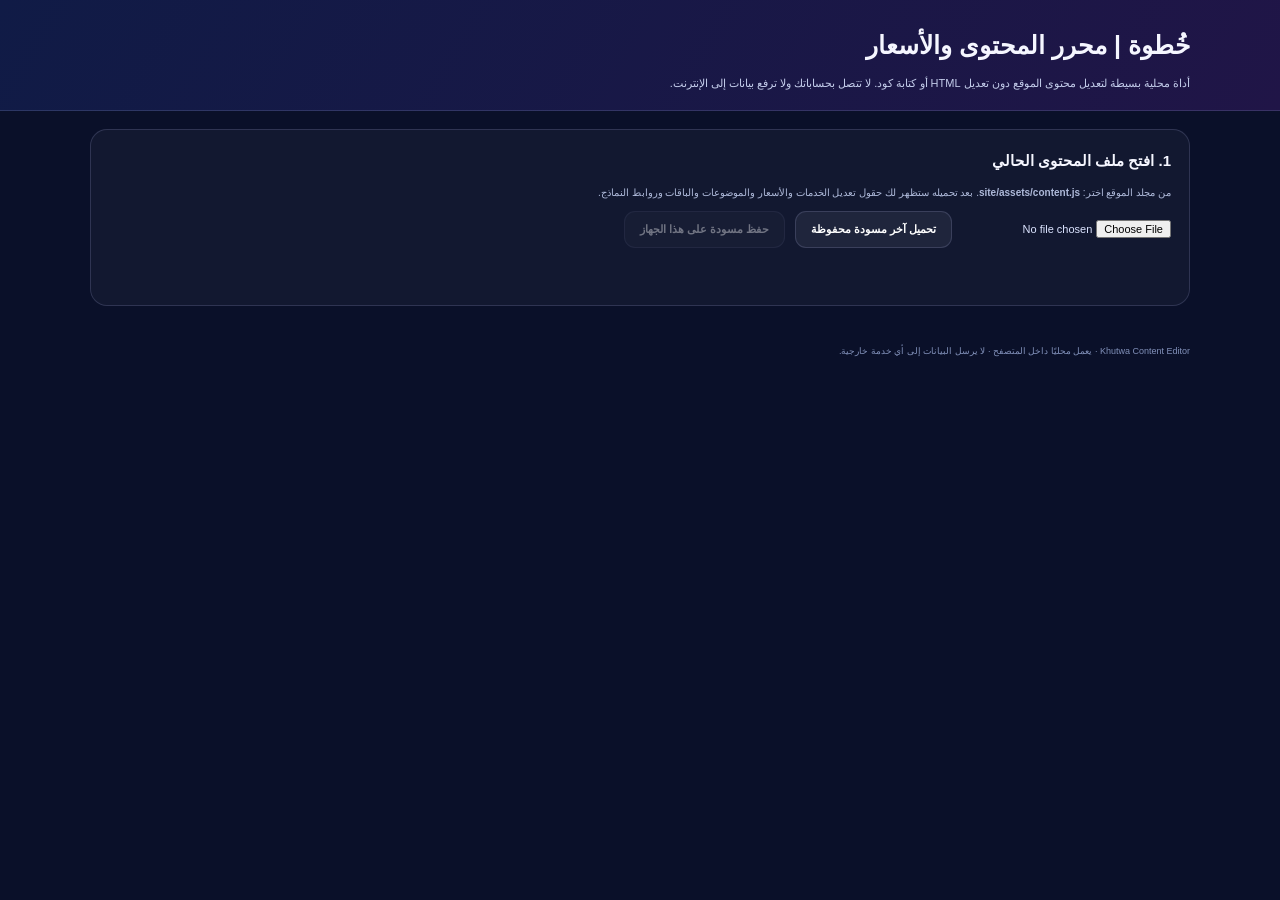
<file: content-editor.html>
<!doctype html>
<html lang="ar" dir="rtl">
<head>
<meta charset="utf-8"><meta name="viewport" content="width=device-width,initial-scale=1"><meta name="theme-color" content="#0a1029"><title>Khutwa Content Editor</title>
<style>
:root{--bg:#0a1029;--panel:#111b3d;--line:rgba(190,200,255,.16);--ink:#f5f6ff;--muted:#aeb9d9;--blue:#5577ff;--purple:#a66aff;--mint:#9ff1df}*{box-sizing:border-box}body{margin:0;background:var(--bg);color:var(--ink);font-family:Tahoma,Arial,sans-serif;line-height:1.7}.wrap{width:min(1100px,calc(100% - 28px));margin:auto}.header{padding:24px 0 18px;border-bottom:1px solid var(--line);background:linear-gradient(120deg,#101b46,#201547)}.header h1{font-size:25px;margin:0}.header p{font-size:11px;color:#c4cdeb;margin:7px 0 0}.panel{background:rgba(255,255,255,.035);border:1px solid var(--line);border-radius:17px;padding:18px;margin:18px 0}.button{border:0;border-radius:11px;padding:11px 15px;background:linear-gradient(120deg,var(--blue),var(--purple));color:white;font-weight:900;font-family:inherit;font-size:11px;cursor:pointer}.button.secondary{background:rgba(255,255,255,.06);border:1px solid var(--line)}.button:disabled{opacity:.4;cursor:not-allowed}.row{display:flex;gap:10px;flex-wrap:wrap;align-items:center}.status{color:var(--mint);font-size:10px;min-height:19px}.muted{color:var(--muted);font-size:10px}.tabs{display:flex;gap:7px;overflow:auto;margin:14px 0}.tab{padding:9px 12px;border:1px solid var(--line);background:rgba(255,255,255,.035);color:#dce4ff;border-radius:10px;white-space:nowrap;font-size:10px;font-weight:900}.tab.active{background:rgba(94,105,255,.22);border-color:rgba(166,150,255,.4)}.editor-section{display:none}.editor-section.active{display:block}.field{display:grid;gap:5px;margin:10px 0}.field label{font-size:10px;color:#dfe5ff;font-weight:900}.field input,.field textarea,.field select{width:100%;padding:10px 11px;border:1px solid var(--line);border-radius:10px;background:#080f28;color:#fff;font-family:inherit;font-size:11px}.field textarea{min-height:74px;resize:vertical}.grid{display:grid;grid-template-columns:repeat(2,1fr);gap:12px}.item{border:1px solid var(--line);border-radius:13px;padding:13px;margin:10px 0;background:rgba(0,0,0,.12)}.item h3{font-size:12px;margin:0 0 6px}.item-top{display:flex;justify-content:space-between;gap:10px;align-items:center}.badge{font-size:9px;color:#c4baff}.hidden{display:none!important}.file-input{font-size:11px;color:#dce4ff;max-width:100%}.warning{border-right:3px solid #d9b568;padding:10px 12px;background:rgba(217,181,104,.07);font-size:10px;color:#e9dbbc;border-radius:8px}.footer{color:#8190b9;font-size:9px;padding:20px 0 40px}@media(max-width:650px){.grid{grid-template-columns:1fr}.header h1{font-size:21px}}
</style>
</head>
<body>
<header class="header"><div class="wrap"><h1>خُطوة | محرر المحتوى والأسعار</h1><p>أداة محلية بسيطة لتعديل محتوى الموقع دون تعديل HTML أو كتابة كود. لا تتصل بحساباتك ولا ترفع بيانات إلى الإنترنت.</p></div></header>
<main class="wrap">
  <section class="panel">
    <h2 style="font-size:15px;margin:0 0 8px">1. افتح ملف المحتوى الحالي</h2>
    <p class="muted">من مجلد الموقع اختر: <b>site/assets/content.js</b>. بعد تحميله ستظهر لك حقول تعديل الخدمات والأسعار والموضوعات والباقات وروابط النماذج.</p>
    <div class="row"><input id="fileInput" class="file-input" type="file" accept=".js,.txt,application/javascript,text/plain"><button class="button secondary" id="loadDraft" type="button">تحميل آخر مسودة محفوظة</button><button class="button secondary" id="saveDraft" type="button" disabled>حفظ مسودة على هذا الجهاز</button></div>
    <p class="status" id="loadStatus" role="status"></p>
  </section>
  <div id="editor" class="hidden">
    <div class="tabs" role="tablist">
      <button class="tab active" data-tab="services">الخدمات والأسعار</button>
      <button class="tab" data-tab="topics">مكتبة الموضوعات</button>
      <button class="tab" data-tab="packages">الباقات</button>
      <button class="tab" data-tab="integrations">Google والتواصل</button>
      <button class="tab" data-tab="brand">الرئيسية والرؤية</button>
    </div>
    <section class="editor-section active" id="tab-services">
      <div class="panel"><h2 style="font-size:15px;margin:0">تسعير مكتبة الموضوعات</h2><div class="field"><label>سعر الموضوع الواحد بالدولار</label><input id="topicPrice" type="number" min="0" step="0.5"></div><p class="muted">السعر الأساسي المقترح للإطلاق: 3 دولارات للموضوع. لا تُخزن نسب الخصومات الداخلية أو أسعار التفاوض في ملف JavaScript العام للموقع؛ تحفظ في ملف سياسة التسعير الداخلي.</p></div>
      <div id="serviceEditor"></div>
    </section>
    <section class="editor-section" id="tab-topics"><div class="panel"><h2 style="font-size:15px;margin:0">موضوعات المكتبة</h2><p class="muted">عدّل اسم الموضوع ونتيجته التعليمية باللغتين. لا تكتب أن الموضوع مسجل أو جاهز؛ حالة التجهيز تُدار داخليًا ولا تظهر للعميل.</p><div id="topicEditor"></div></div></section>
    <section class="editor-section" id="tab-packages"><div class="panel"><h2 style="font-size:15px;margin:0">الباقات والتجميعات المقترحة</h2><p class="muted">عدّل الأسماء والوصف ومكونات الباقة باستخدام معرّفات الخدمات والموضوعات. الخصومات الخاصة لا تُعرض كنسب على الموقع.</p><div id="packageEditor"></div></div></section>
    <section class="editor-section" id="tab-integrations">
      <div class="panel"><h2 style="font-size:15px;margin:0">بيانات التواصل</h2><div class="grid"><div class="field"><label>البريد الرسمي</label><input id="contactEmail"></div><div class="field"><label>رقم واتساب مع كود الدولة دون +</label><input id="contactWhatsApp"></div><div class="field"><label>رابط LinkedIn</label><input id="contactLinkedIn"></div><div class="field"><label>رابط كتالوج WhatsApp المباشر (اختياري)</label><input id="catalogUrl"></div><div class="field"><label>معرّف Google Analytics 4 (اختياري ويبدأ G-)</label><input id="gaId"></div></div></div>
      <div class="panel"><h2 style="font-size:15px;margin:0">روابط Google Forms</h2><p class="muted">أنشئ النماذج من حساب خُطوة، ثم ألصق روابطها هنا. لا تدخل كلمة مرور أو مفتاحًا سريًا.</p><div id="formUrlEditor"></div></div>
      <div class="panel"><h2 style="font-size:15px;margin:0">معرّفات حقول النماذج (entry IDs)</h2><p class="muted">لكل نموذج خريطة مستقلة. استخدم رابط الحصول على إجابة معبأة مسبقًا من Google Forms، واستخرج رقم كل حقل من رابط entry.123.</p><div id="entryEditor"></div></div>
    </section>
    <section class="editor-section" id="tab-brand">
      <div class="panel"><h2 style="font-size:15px;margin:0">النصوص الرئيسية</h2><div class="field"><label>العنوان الرئيسي — عربي</label><input id="heroTitleAr"></div><div class="field"><label>العنوان الرئيسي — English</label><input id="heroTitleEn"></div><div class="field"><label>الوصف الرئيسي — عربي</label><textarea id="heroSubtitleAr"></textarea></div><div class="field"><label>الوصف الرئيسي — English</label><textarea id="heroSubtitleEn"></textarea></div></div>
      <div class="panel"><h2 style="font-size:15px;margin:0">رؤية خُطوة</h2><div class="field"><label>عنوان الرؤية — عربي</label><input id="visionTitleAr"></div><div class="field"><label>عنوان الرؤية — English</label><input id="visionTitleEn"></div><div class="field"><label>نص الرؤية — عربي</label><textarea id="visionBodyAr"></textarea></div><div class="field"><label>نص الرؤية — English</label><textarea id="visionBodyEn"></textarea></div></div>
    </section>
    <section class="panel">
      <div class="row"><button class="button" id="exportBtn" type="button">تصدير ملف content.js المحدث</button><button class="button secondary" id="downloadJson" type="button">تنزيل نسخة JSON للنسخ الاحتياطي</button><button class="button secondary" id="resetBtn" type="button">إعادة تحميل الملف الأصلي</button></div>
      <p class="status" id="exportStatus" role="status"></p>
      <p class="warning">بعد التصدير: استبدل الملف <b>site/assets/content.js</b> بالملف الجديد داخل GitHub. لا ترفع ملف المحرر بدل ملف الموقع، ولا تعدّل ملفات الهوية أو الصفحة الرئيسية عند تغيير الأسعار فقط.</p>
    </section>
  </div>
  <div class="footer">Khutwa Content Editor · يعمل محليًا داخل المتصفح · لا يرسل البيانات إلى أي خدمة خارجية.</div>
</main>
<script>
(()=>{
'use strict';
let data=null,original=null;
const $=s=>document.querySelector(s);const $$=s=>Array.from(document.querySelectorAll(s));
const formKeys=['general','profileCreation','profileDevelopment','videoCreation','videoDevelopment','topicSession','marketReview','promotion','multiService','futureVision'];
const fieldKeys=['name','whatsapp','email','country','subject','experience','currentPlatform','targetPlatform','profileLink','selectedItems','videoType','videoPlatform','videoDuration','footage','promotion','marketCountry','marketLearnerLanguage','customTopics','goal','campaignBudget','preferredChannel','consent'];
function parseContent(text){const marker='window.KHUTWA_DATA';const at=text.indexOf('=');if(!text.includes(marker)||at<0)throw new Error('الملف ليس content.js الخاص بخُطوة.');let raw=text.slice(at+1).trim();if(raw.endsWith(';'))raw=raw.slice(0,-1);return JSON.parse(raw);}
function setPath(path,value){const parts=path.split('.');let ref=data;for(let i=0;i<parts.length-1;i++)ref=ref[parts[i]];ref[parts.at(-1)]=value;}
function field(label,path,value,type='text'){return `<div class="field"><label>${label}</label><input data-path="${path}" type="${type}" value="${String(value??'').replace(/&/g,'&amp;').replace(/"/g,'&quot;')}" /></div>`;}
function area(label,path,value){return `<div class="field"><label>${label}</label><textarea data-path="${path}">${String(value??'').replace(/&/g,'&amp;').replace(/</g,'&lt;')}</textarea></div>`;}
function render(){if(!data)return;$('#editor').classList.remove('hidden');$('#saveDraft').disabled=false;
 $('#topicPrice').value=data.pricing.topicPrice;
 $('#serviceEditor').innerHTML=data.services.map((s,i)=>`<div class="item"><div class="item-top"><h3>${s.title.ar}</h3><span class="badge">${s.id}</span></div><div class="grid">${field('الاسم بالعربية',`services.${i}.title.ar`,s.title.ar)}${field('Name in English',`services.${i}.title.en`,s.title.en)}${field('السعر بالدولار (اتركه فارغًا لعرض سعر)',`services.${i}.price`,s.price??'','number')}${field('وصف مختصر بالعربية',`services.${i}.short.ar`,s.short.ar)}${field('Short description in English',`services.${i}.short.en`,s.short.en)}${area('التسليمات — عربي (كل بند في سطر)',`services.${i}.includes.ar`,s.includes.ar.join('\n'))}${area('Deliverables — English (one per line)',`services.${i}.includes.en`,s.includes.en.join('\n'))}${area('المدة',`services.${i}.delivery.ar`,s.delivery.ar)}${area('Payment terms',`services.${i}.payment.ar`,s.payment.ar)}${area('ملاحظات ونطاق الخدمة',`services.${i}.notes.ar`,s.notes.ar)}</div></div>`).join('');
 const topics=data.paths.flatMap((p,pi)=>p.topics.map((topic,ti)=>({path:p,topic,pi,ti})));$('#topicEditor').innerHTML=topics.map(({path,topic,pi,ti})=>`<div class="item"><div class="item-top"><h3>${path.title.ar}</h3><span class="badge">${topic.id}</span></div><div class="grid">${field('الموضوع بالعربية',`paths.${pi}.topics.${ti}.ar`,topic.ar)}${field('Topic in English',`paths.${pi}.topics.${ti}.en`,topic.en)}${field('النتيجة التعليمية — عربي',`paths.${pi}.topics.${ti}.outcome.ar`,topic.outcome.ar)}${field('Learning outcome — English',`paths.${pi}.topics.${ti}.outcome.en`,topic.outcome.en)}</div></div>`).join('');
 $('#packageEditor').innerHTML=data.packages.map((p,i)=>`<div class="item"><div class="item-top"><h3>${p.title.ar}</h3><span class="badge">${p.id}</span></div><div class="grid">${field('اسم الباقة — عربي',`packages.${i}.title.ar`,p.title.ar)}${field('Package name — English',`packages.${i}.title.en`,p.title.en)}${area('لمن تناسب؟ — عربي',`packages.${i}.audience.ar`,p.audience.ar)}${area('Who is it for? — English',`packages.${i}.audience.en`,p.audience.en)}${field('مكونات الباقة — IDs مفصولة بفواصل',`packages.${i}.items`,p.items.join(', '))}</div></div>`).join('');
 $('#contactEmail').value=data.contact.email;$('#contactWhatsApp').value=data.contact.whatsapp;$('#contactLinkedIn').value=data.contact.linkedin;$('#catalogUrl').value=data.integrations.catalogUrl||'';$('#gaId').value=data.integrations.googleAnalyticsId||'';
 $('#formUrlEditor').innerHTML=formKeys.map(k=>field(k,`integrations.googleForms.${k}`,data.integrations.googleForms[k]||'')).join('');
 $('#entryEditor').innerHTML=formKeys.map(k=>`<div class="item"><h3>${k} — field IDs</h3>${area('خريطة الحقول بصيغة JSON',`integrations.googleForms.prefillEntries.${k}`,JSON.stringify(data.integrations.googleForms.prefillEntries?.[k]||Object.fromEntries(fieldKeys.map(f=>[f,''])),null,2))}</div>`).join('');
 $('#heroTitleAr').value=data.hero.title.ar;$('#heroTitleEn').value=data.hero.title.en;$('#heroSubtitleAr').value=data.hero.subtitle.ar;$('#heroSubtitleEn').value=data.hero.subtitle.en;$('#visionTitleAr').value=data.vision.title.ar;$('#visionTitleEn').value=data.vision.title.en;$('#visionBodyAr').value=data.vision.body.ar;$('#visionBodyEn').value=data.vision.body.en;
}
function collect(){if(!data)throw new Error('حمّل ملف content.js أولًا.');
 data.pricing.topicPrice=Number($('#topicPrice').value);
 $$('[data-path]').forEach(el=>{const path=el.dataset.path;let value=el.value;if(path.endsWith('.price'))value=value.trim()===''?null:Number(value);else if(path.match(/^packages\.\d+\.items$/))value=value.split(',').map(x=>x.trim()).filter(Boolean);else if(path.includes('.includes.'))value=value.split('\n').map(x=>x.trim()).filter(Boolean);else if(path.includes('prefillEntries.')){try{value=JSON.parse(value)}catch{throw new Error('أحد خرائط حقول Google Forms ليس JSON صالحًا: '+path)}}setPath(path,value);});
 data.contact.email=$('#contactEmail').value.trim();data.contact.whatsapp=$('#contactWhatsApp').value.replace(/\D/g,'');data.contact.linkedin=$('#contactLinkedIn').value.trim();data.integrations.catalogUrl=$('#catalogUrl').value.trim();data.integrations.googleAnalyticsId=$('#gaId').value.trim();
 data.hero.title.ar=$('#heroTitleAr').value;data.hero.title.en=$('#heroTitleEn').value;data.hero.subtitle.ar=$('#heroSubtitleAr').value;data.hero.subtitle.en=$('#heroSubtitleEn').value;data.vision.title.ar=$('#visionTitleAr').value;data.vision.title.en=$('#visionTitleEn').value;data.vision.body.ar=$('#visionBodyAr').value;data.vision.body.en=$('#visionBodyEn').value;
 return data;}
function download(filename,text,type){const blob=new Blob([text],{type});const url=URL.createObjectURL(blob);const a=document.createElement('a');a.href=url;a.download=filename;document.body.appendChild(a);a.click();a.remove();URL.revokeObjectURL(url);}
$('#fileInput').addEventListener('change',async e=>{const file=e.target.files?.[0];if(!file)return;try{const parsed=parseContent(await file.text());data=JSON.parse(JSON.stringify(parsed));original=JSON.parse(JSON.stringify(parsed));render();$('#loadStatus').textContent='تم تحميل ملف خُطوة. يمكنك الآن تعديل الحقول.';}catch(err){$('#loadStatus').textContent='تعذر تحميل الملف: '+err.message;}});
$('#saveDraft').addEventListener('click',()=>{try{collect();localStorage.setItem('khutwa_content_draft',JSON.stringify(data));$('#loadStatus').textContent='تم حفظ المسودة على هذا الجهاز فقط.';}catch(e){$('#loadStatus').textContent=e.message;}});
$('#loadDraft').addEventListener('click',()=>{try{const raw=localStorage.getItem('khutwa_content_draft');if(!raw)throw new Error('لا توجد مسودة محفوظة على هذا الجهاز.');data=JSON.parse(raw);original=JSON.parse(JSON.stringify(data));render();$('#loadStatus').textContent='تم تحميل المسودة المحلية.';}catch(e){$('#loadStatus').textContent=e.message;}});
$('#exportBtn').addEventListener('click',()=>{try{collect();const output='window.KHUTWA_DATA = '+JSON.stringify(data,null,2)+';\n';download('content.js',output,'text/javascript;charset=utf-8');$('#exportStatus').textContent='تم تصدير content.js. استبدل به site/assets/content.js داخل مستودع GitHub.';}catch(e){$('#exportStatus').textContent='لم يتم التصدير: '+e.message;}});
$('#downloadJson').addEventListener('click',()=>{try{collect();download('khutwa-content-backup.json',JSON.stringify(data,null,2),'application/json;charset=utf-8');$('#exportStatus').textContent='تم تنزيل نسخة JSON احتياطية.';}catch(e){$('#exportStatus').textContent=e.message;}});
$('#resetBtn').addEventListener('click',()=>{if(!original)return;data=JSON.parse(JSON.stringify(original));render();$('#exportStatus').textContent='تمت إعادة التحميل إلى النسخة التي فتحتها أول مرة.';});
$$('.tab').forEach(btn=>btn.addEventListener('click',()=>{$$('.tab').forEach(x=>x.classList.toggle('active',x===btn));$$('.editor-section').forEach(x=>x.classList.toggle('active',x.id==='tab-'+btn.dataset.tab));}));
})();
</script>
</body></html>
</file>
